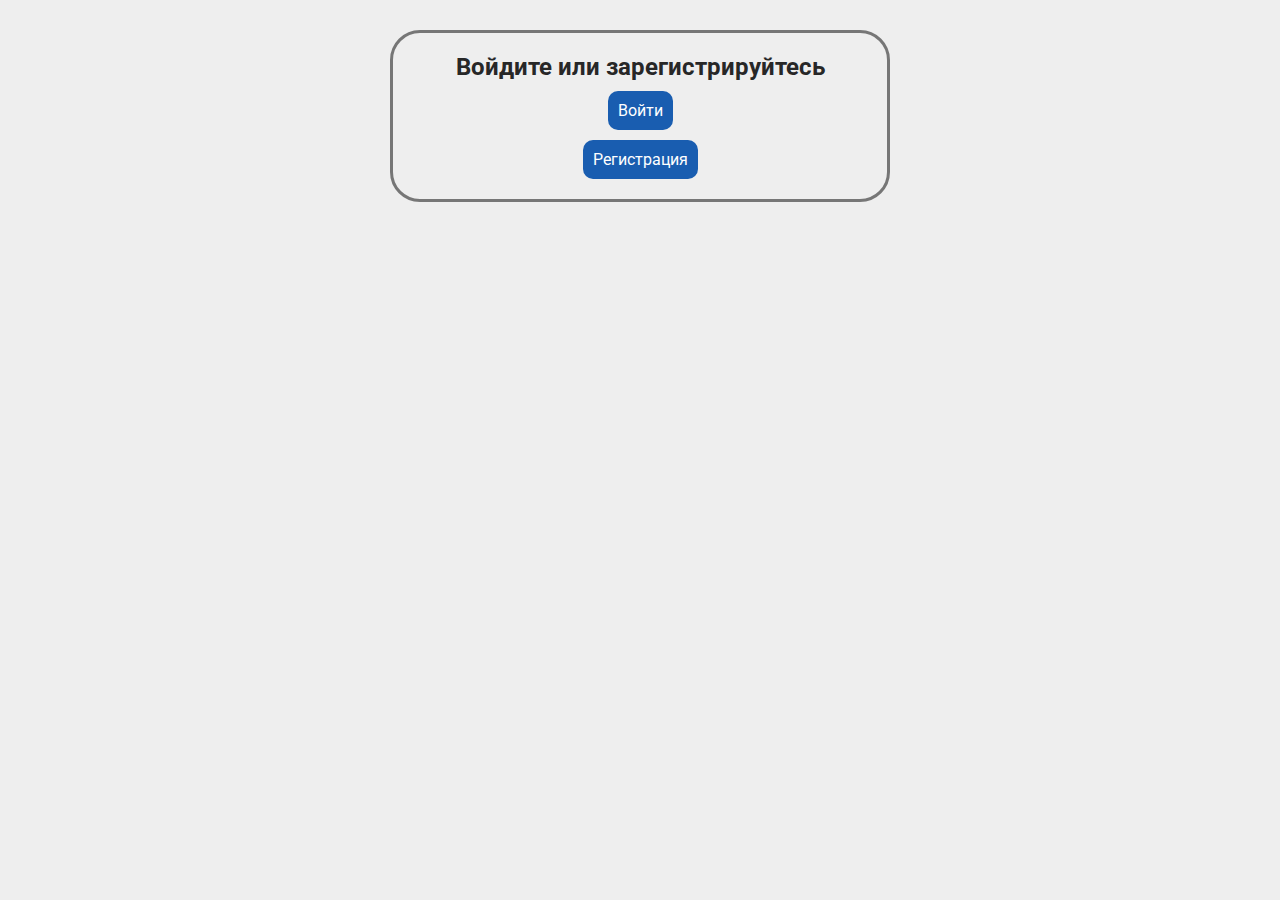
<file: index.html>
<!DOCTYPE html>
<html lang="ru">
<head>
    <meta charset="UTF-8">
    <meta name="viewport" content="width=device-width, initial-scale=1.0">

    <link rel="preconnect" href="https://fonts.googleapis.com">
    <link rel="preconnect" href="https://fonts.gstatic.com" crossorigin>
    <link href="https://fonts.googleapis.com/css2?family=Roboto:ital,wght@0,100;0,300;0,400;0,500;0,700;0,900;1,100;1,300;1,400;1,500;1,700;1,900&display=swap" rel="stylesheet">

    <link rel="stylesheet" href="assets/styles/style.css">

    <title>Главная</title>
</head>
<body>
    

<main>

    <h2>Войдите или зарегистрируйтесь</h2>

    <a href="login.html">Войти</a>
    <a href="registration.html">Регистрация</a>

</main>


</body>
</html>
</file>
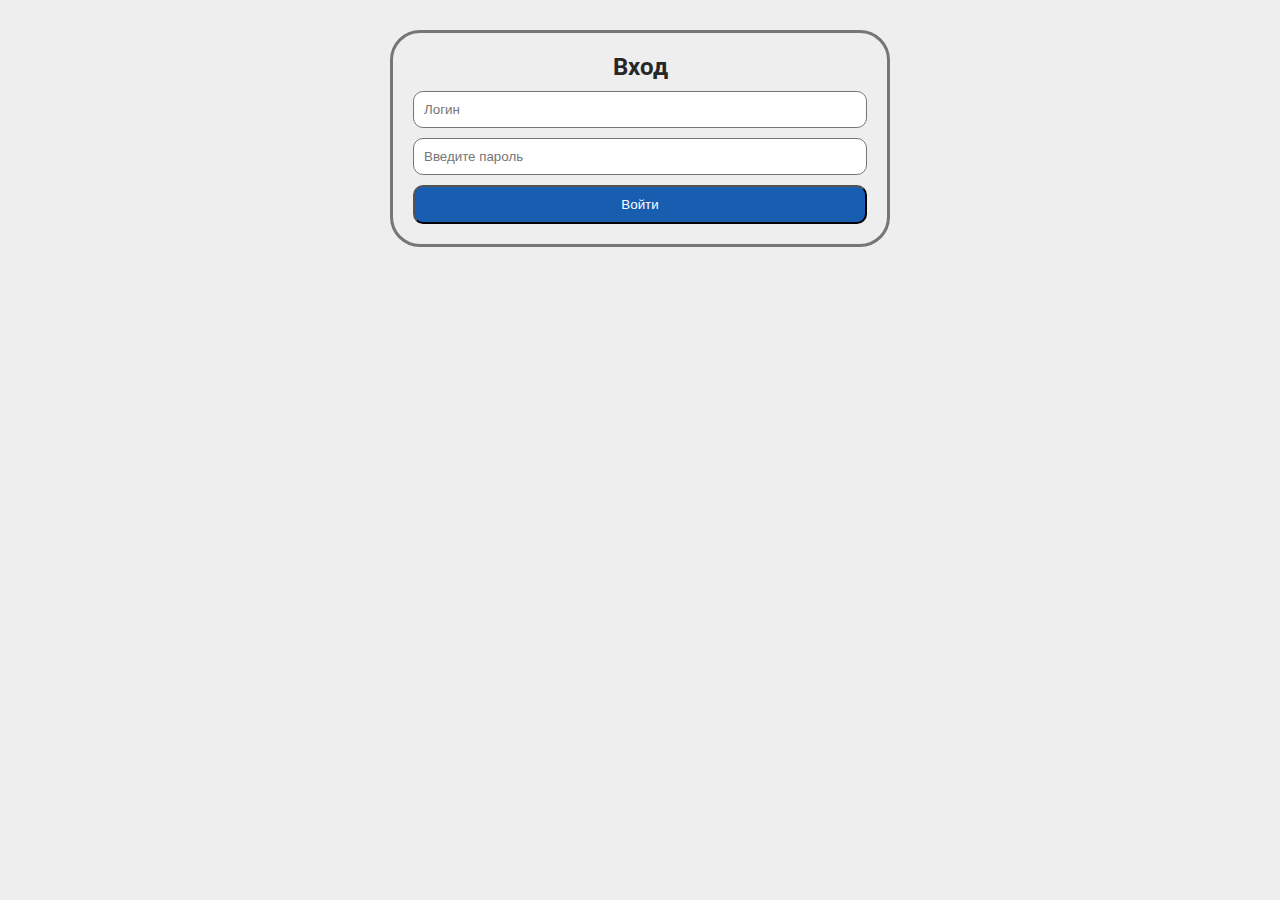
<file: login.html>
<!DOCTYPE html>
<html lang="ru">
<head>
    <meta charset="UTF-8">
    <meta name="viewport" content="width=device-width, initial-scale=1.0">

    <link rel="preconnect" href="https://fonts.googleapis.com">
    <link rel="preconnect" href="https://fonts.gstatic.com" crossorigin>
    <link href="https://fonts.googleapis.com/css2?family=Roboto:ital,wght@0,100;0,300;0,400;0,500;0,700;0,900;1,100;1,300;1,400;1,500;1,700;1,900&display=swap" rel="stylesheet">

    <link rel="stylesheet" href="assets/styles/style.css">

    <title>Вход</title>
</head>
<body>
    

<main>

    <h2>Вход</h2>

    <form action="src/login.php" method="post">

        <input type="text" placeholder="Логин" name="login">

        <input type="password" placeholder="Введите пароль" name="password">

        <button type="submit">Войти</button>

    </form>

</main>


</body>
</html>
</file>
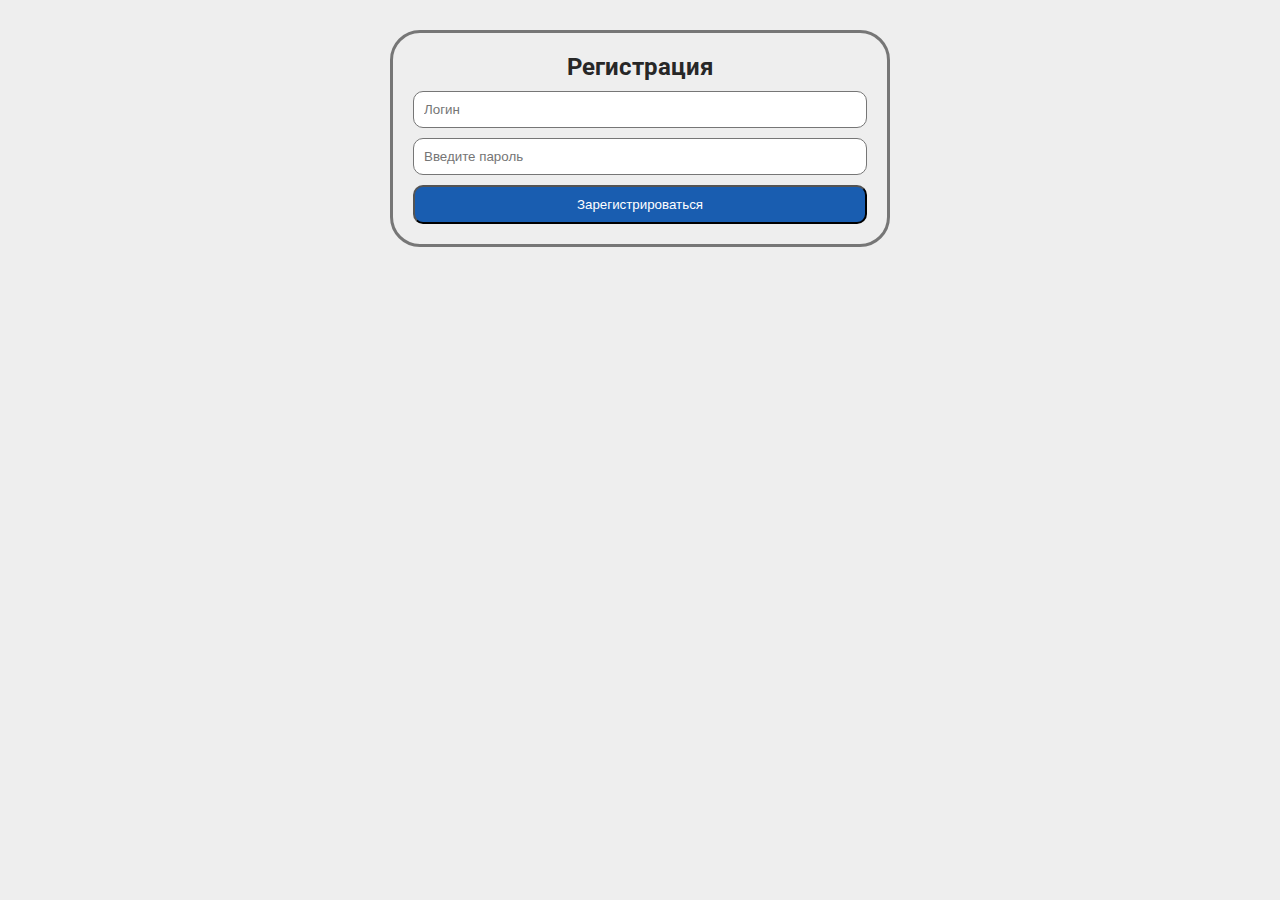
<file: registration.html>
<!DOCTYPE html>
<html lang="ru">
<head>
    <meta charset="UTF-8">
    <meta name="viewport" content="width=device-width, initial-scale=1.0">

    <link rel="preconnect" href="https://fonts.googleapis.com">
    <link rel="preconnect" href="https://fonts.gstatic.com" crossorigin>
    <link href="https://fonts.googleapis.com/css2?family=Roboto:ital,wght@0,100;0,300;0,400;0,500;0,700;0,900;1,100;1,300;1,400;1,500;1,700;1,900&display=swap" rel="stylesheet">

    <link rel="stylesheet" href="assets/styles/style.css">

    <title>Регистрация</title>
</head>
<body>
    

<main>

    <h2>Регистрация</h2>

    <form action="src/registration.php" method="post">

        <input required type="text" placeholder="Логин" name="login">

        <input required type="password" placeholder="Введите пароль" name="password">

        <button type="submit">Зарегистрироваться</button>

    </form>

</main>


</body>
</html>
</file>
<file: assets/styles/style.css>
body, html {
    margin: 0;
    padding: 0;
    background-color: #eee;
    font-family: "Roboto", serif;
    font-size: 16px;
    font-weight: 400;
    color: #272727;
}

* {
    margin: 0;
    padding: 0;
    box-sizing: border-box;

    transition: all .3s ease;
}

main {
    width: 500px;
    margin-right: auto;
    margin-left: auto;

    border: 3px #767676 solid;
    border-radius: 30px;
    padding: 20px;

    text-align: center;
    margin-top: 30px;
}

main a {
    background-color: #195db0;
    color: #fff;
    text-decoration: none;
    padding: 10px;
    border-radius: 10px;
    display: block;
    width: fit-content;

    margin-right: auto;
    margin-left: auto;
}

main a:first-of-type {
    margin-top: 10px;
    margin-bottom: 10px;
}

main a:hover {
    opacity: 0.5;
}

main form {
    display: flex;
    flex-direction: column;
    justify-content: center;
    align-items: center;

    margin-top: 10px;
}

main form input {
    padding: 10px;
    border-radius: 10px;
    outline: none;
    margin-bottom: 10px;
    border: 1px #767676 solid;
    width: 100%;
}

main form button {
    background-color: #195db0;
    color: #fff;
    text-decoration: none;
    padding: 10px;
    border-radius: 10px;
    display: block;
    width: 100%;

    cursor: pointer;
}

main form button:hover {
    opacity: 0.5;
}
</file>
